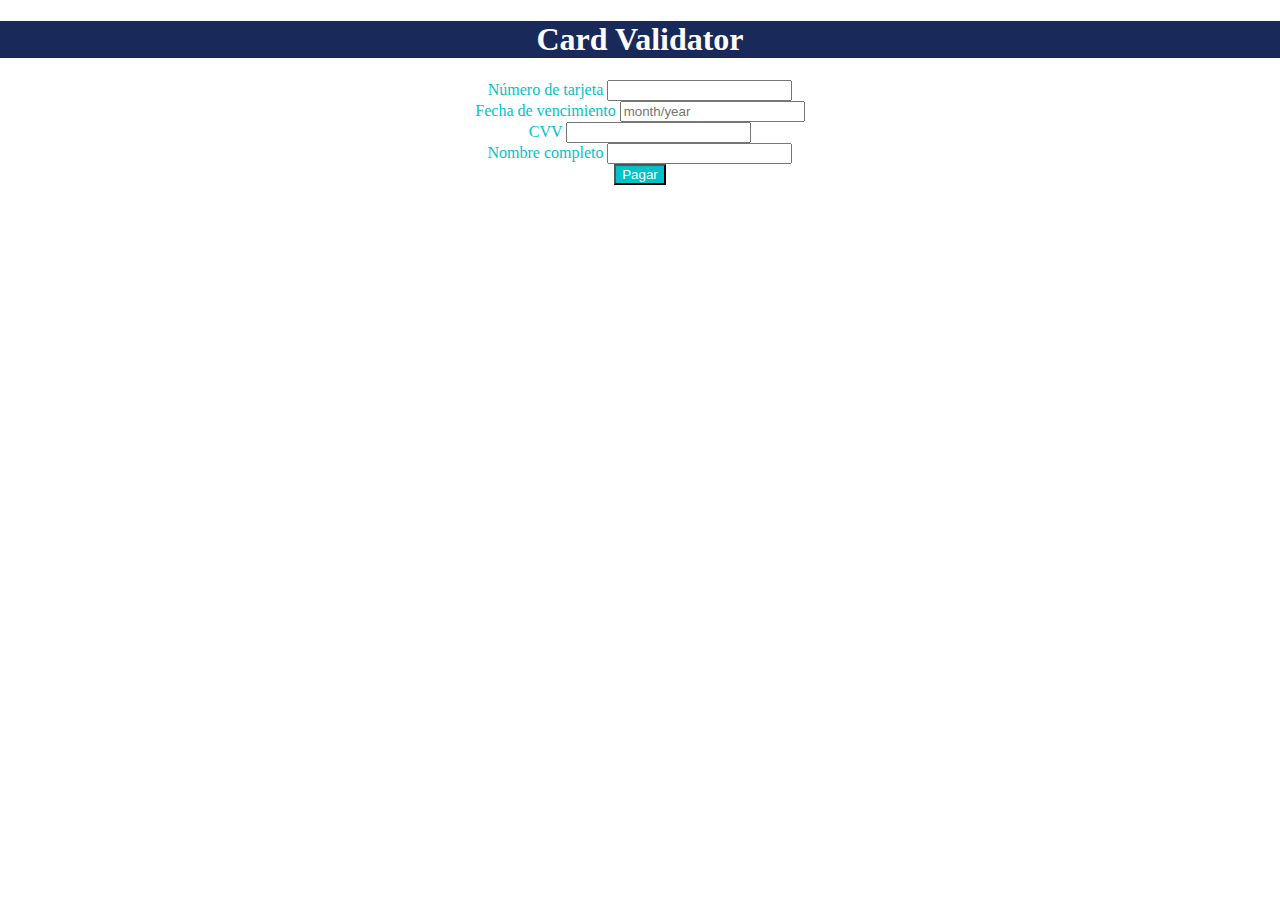
<file: index.html>
<!DOCTYPE html>
<html>
  <head>
    <meta charset="utf-8">
    <link rel="stylesheet" href="css/main.css">
    <title>Card Validator</title>
  </head>
  <body>
    <header>
      <h1 id="tittle">Card Validator</h1>
    </header>
    <form>
      <div class="form-group">
        <label for="cn">Número de tarjeta</label>
        <input id="cn" name="cn" maxlength="16" />
      </div>
      <div class="form-group">
        <label for="exp">Fecha de vencimiento</label>
        <input id="exp" name="exp" maxlength="4" placeholder="month/year"/>
      </div>
      <div class="form-group">
        <label for="cvv">CVV</label>
        <input id="cvv" name="cvv" maxlength="3">
      </div>
      <div class="form-group">
        <label for="name">Nombre completo</label>
        <input id="name" name="name" maxlength="30"/>
      </div>
      <input id="btn" type="submit" value="Pagar" />
    </form>
    <script type="text/javascript" src="js/app.js"></script>
  </body>
</html>
</file>
<file: css/main.css>
body{
  margin: 0;
  padding: 0;
}

#tittle{
  background-color: #192959;
  color: #fff;
  text-align: center;
}

form{
  text-align: center;
  color: #00c3c9;
}

#btn{
  background-color: #00c3c9;
  color: #fff;
}
</file>
